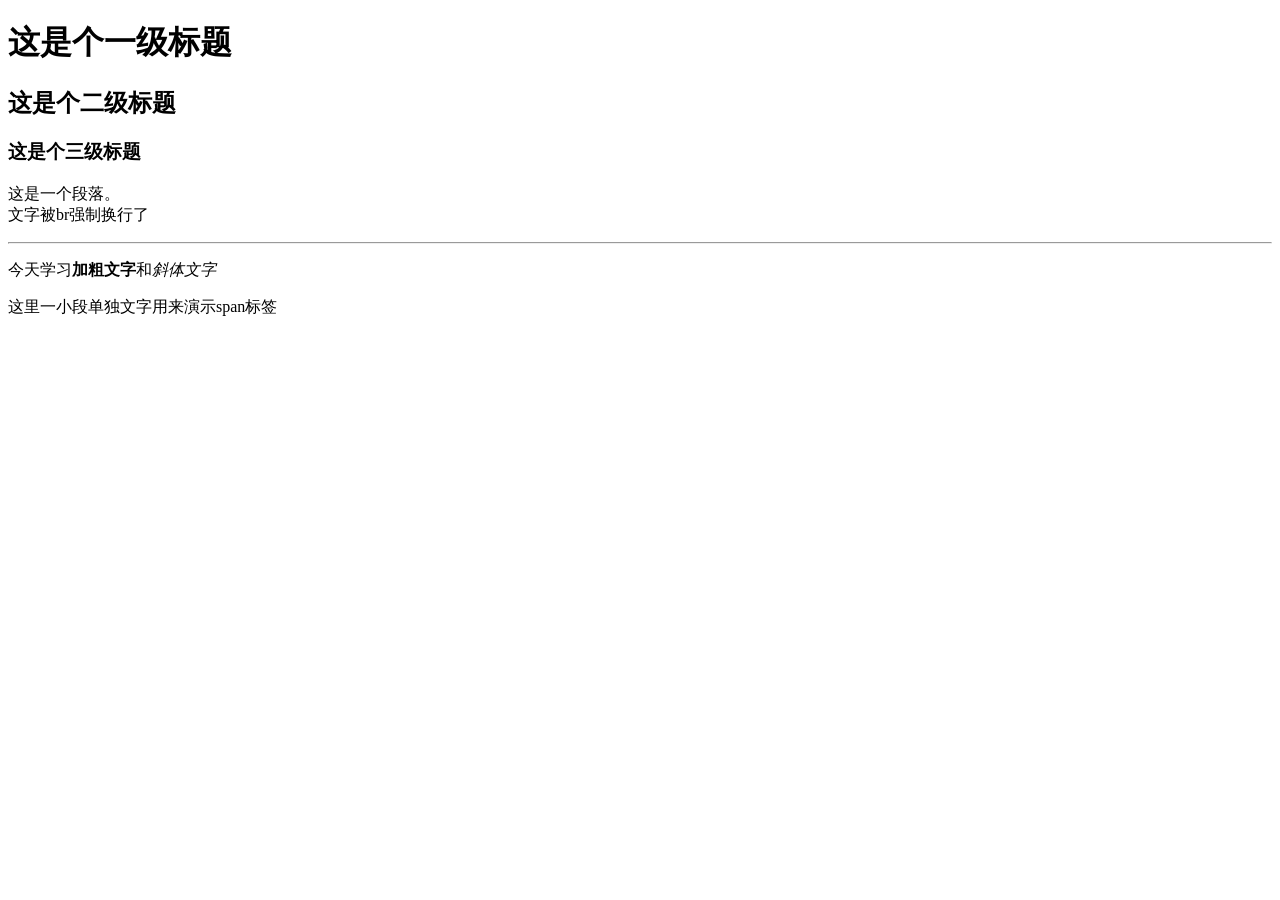
<file: day02.html>
<!doctype html>
<html long="zh-cn">
  <head>
    <meta charset="utf-8" />
    <title>Day2文本练习</title>
  </head>
  <body>
    <h1>这是个一级标题</h1>
    <h2>这是个二级标题</h2>
    <h3>这是个三级标题</h3>

    <p>这是一个段落。<br />文字被br强制换行了</p>
    <hr />
    <p>今天学习<strong>加粗文字</strong>和<em>斜体文字</em></p>
    <p>这里<span>一小段单独文字</span>用来演示span标签</p>
  </body>
</html>
</file>
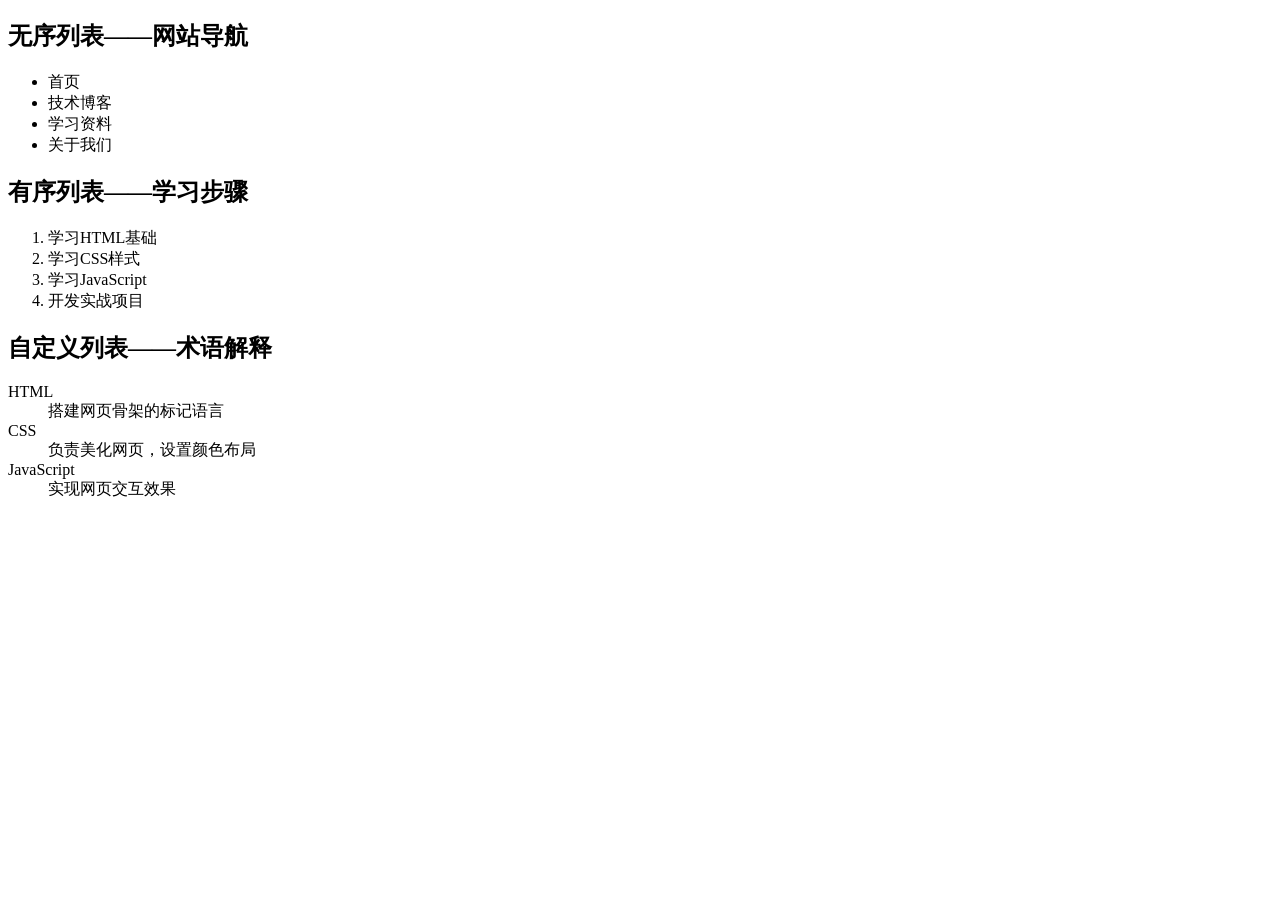
<file: day03.html>
<!doctype html>
<html lang="zh-CN">
  <head>
    <meta charset="UTF-8" />
    <title>Day3 列表练习</title>
  </head>
  <body>
    <h2>无序列表——网站导航</h2>
    <ul>
      <li>首页</li>
      <li>技术博客</li>
      <li>学习资料</li>
      <li>关于我们</li>
    </ul>
    <h2>有序列表——学习步骤</h2>
    <ol>
      <li>学习HTML基础</li>
      <li>学习CSS样式</li>
      <li>学习JavaScript</li>
      <li>开发实战项目</li>
    </ol>
    <h2>自定义列表——术语解释</h2>
    <dl>
      <dt>HTML</dt>
      <dd>搭建网页骨架的标记语言</dd>
      <dt>CSS</dt>
      <dd>负责美化网页，设置颜色布局</dd>
      <dt>JavaScript</dt>
      <dd>实现网页交互效果</dd>
    </dl>
  </body>
</html>
</file>
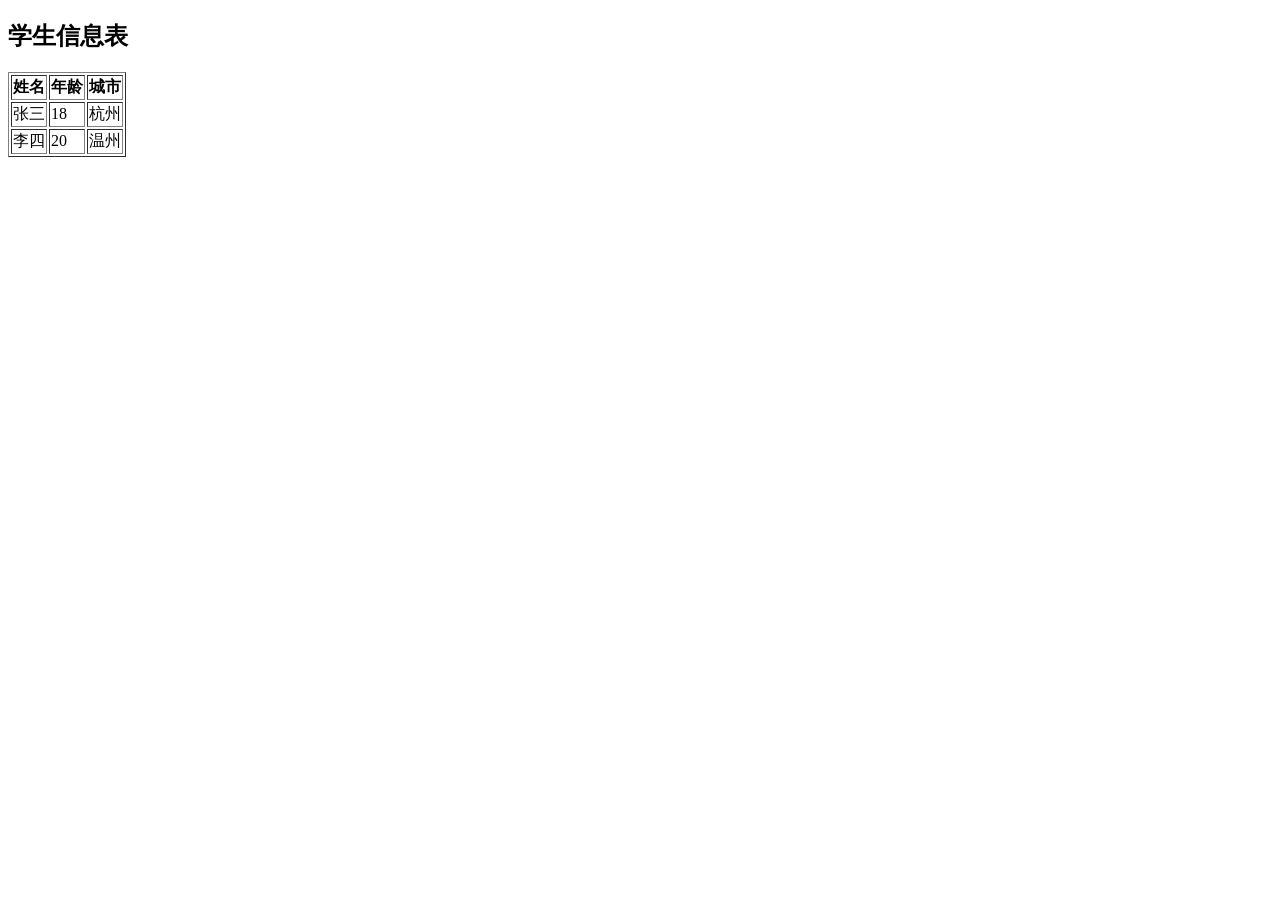
<file: day05.html>
<!doctype html>
<html lang="zh-cn">
  <head>
    <meta charset="utf-8" />
    <title>Day5 表格练习</title>
  </head>
  <body>
    <h2>学生信息表</h2>
    <!--border 给表格加上边框，方便预览查看-->
    <table border="1">
      <tr>
        <th>姓名</th>
        <th>年龄</th>
        <th>城市</th>
      </tr>
      <tr>
        <td>张三</td>
        <td>18</td>
        <td>杭州</td>
      </tr>
      <tr>
        <td>李四</td>
        <td>20</td>
        <td>温州</td>
      </tr>
    </table>
  </body>
</html>
</file>
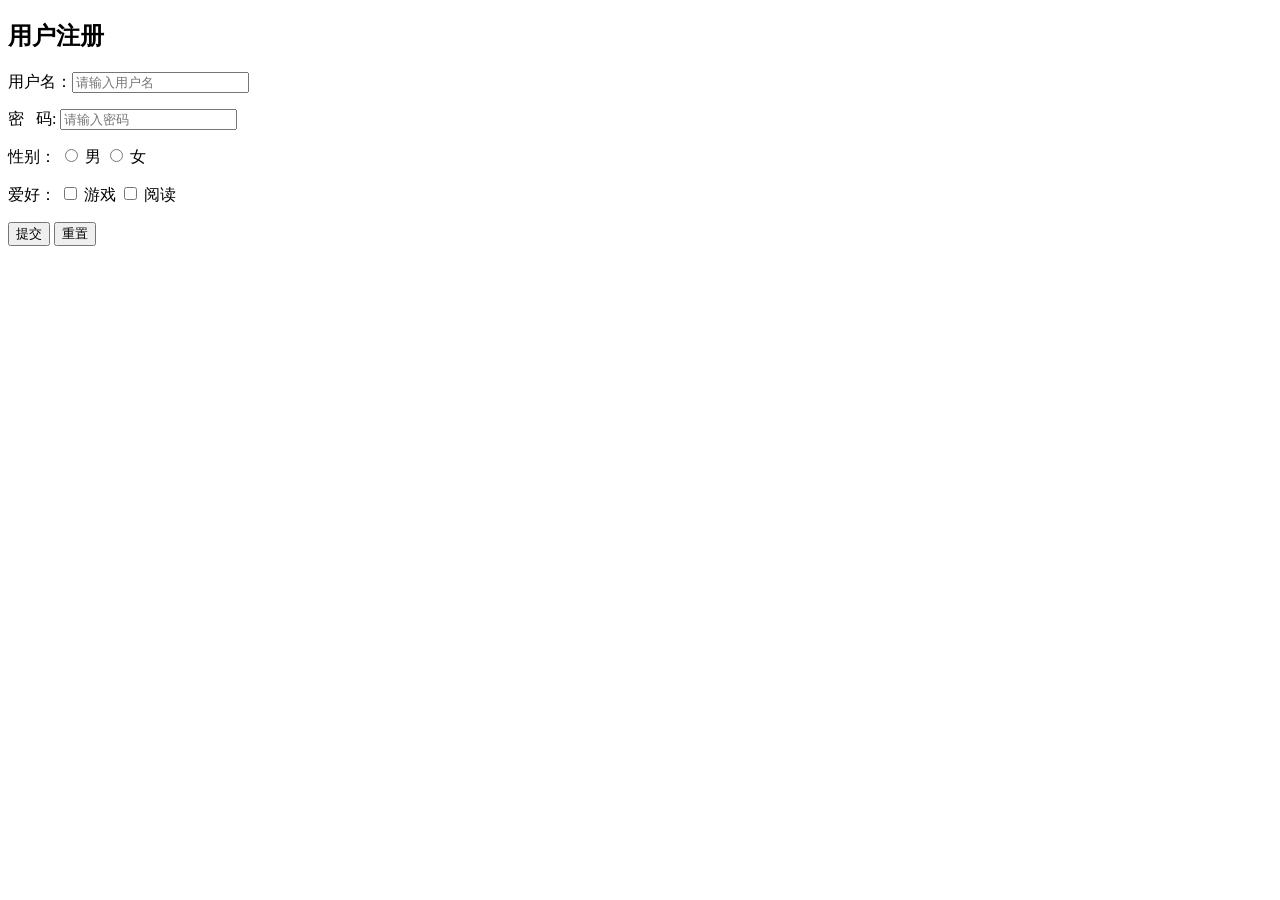
<file: day06.html>
<!doctype html>
<html lang="zh-cn">
  <head>
    <title>Day06 表单练习</title>
  </head>
  <body>
    <h2>用户注册</h2>
    <form>
      <p>用户名：<input type="text" placeholder="请输入用户名" /></p>
      <p>
        密&nbsp;&nbsp;&nbsp;码:
        <input type="password" placeholder="请输入密码" />
      </p>

      <p>
        性别：
        <input type="radio" name="sex" id="man" />
        <label for="man">男</label>

        <input type="radio" name="sex" id="woman" />
        <label for="woman">女</label>
      </p>
      <p>
        爱好：
        <input type="checkbox" id="game" />
        <label for="game">游戏</label>
        <input type="checkbox" id="read" />
        <label for="read">阅读</label>
      </p>
      <p>
        <input type="submit" value="提交" />
        <input type="reset" value="重置" />
      </p>
    </form>
  </body>
</html>
</file>
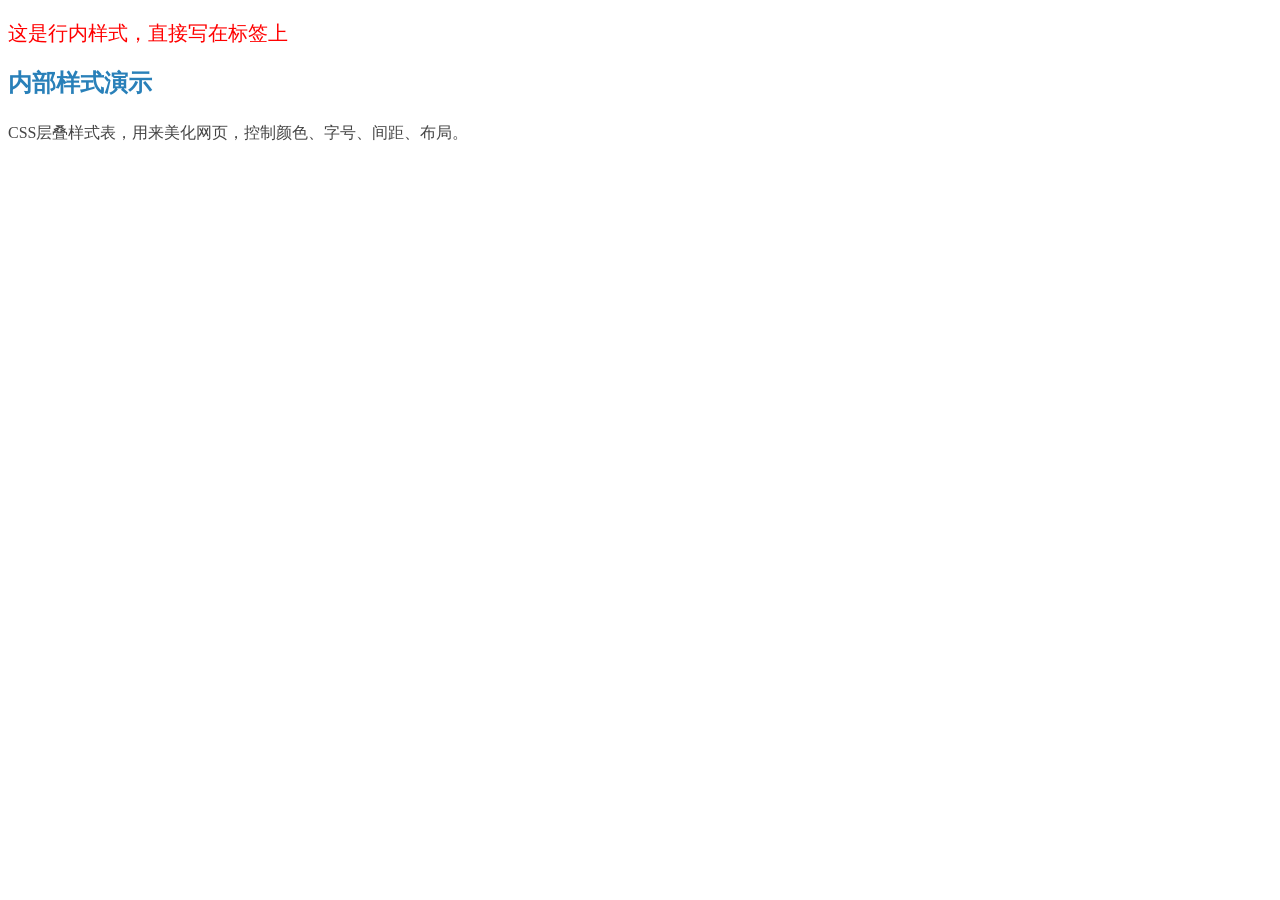
<file: day07.html>
<!doctype html>
<html lang="zh-CN">
  <head>
    <meta charset="UTF-8" />
    <meta name="viewport" content="width=device-width, initial-scale=1.0" />
    <title>Day07 CSS入门</title>
    <!--2.内部样式表-->
    <style>
      h2 {
        color: #2980b9;
        font: size 28px;
      }
      .text-demo {
        color: #444;
        font: size 18px;
        line-height: 1.8;
      }
    </style>
  </head>
  <body>
    <!--1.行内样式-->
    <p style="color: red; font-size: 20px">这是行内样式，直接写在标签上</p>

    <h2>内部样式演示</h2>
    <p class="text-demo">
      CSS层叠样式表，用来美化网页，控制颜色、字号、间距、布局。
    </p>
  </body>
</html>
</file>
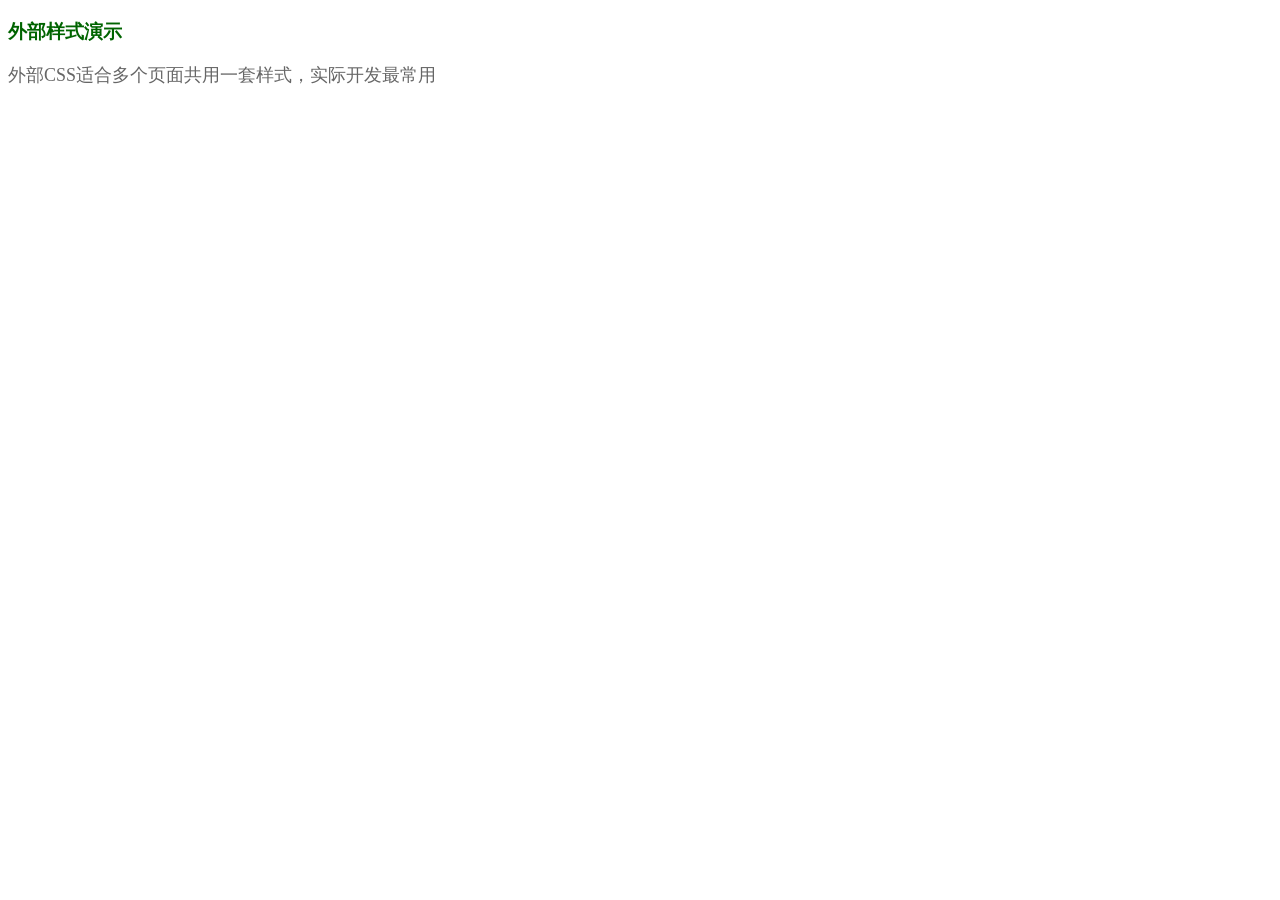
<file: day08.html>
<!doctype html>
<html lang="zh-CN">
  <head>
    <meta charset="UTF-8" />
    <title>Day08 外部CSS</title>
    <link rel="stylesheet" href="style.css" />
  </head>
  <body>
    <h3>外部样式演示</h3>
    <p class="box-text">外部CSS适合多个页面共用一套样式，实际开发最常用</p>
  </body>
</html>
</file>
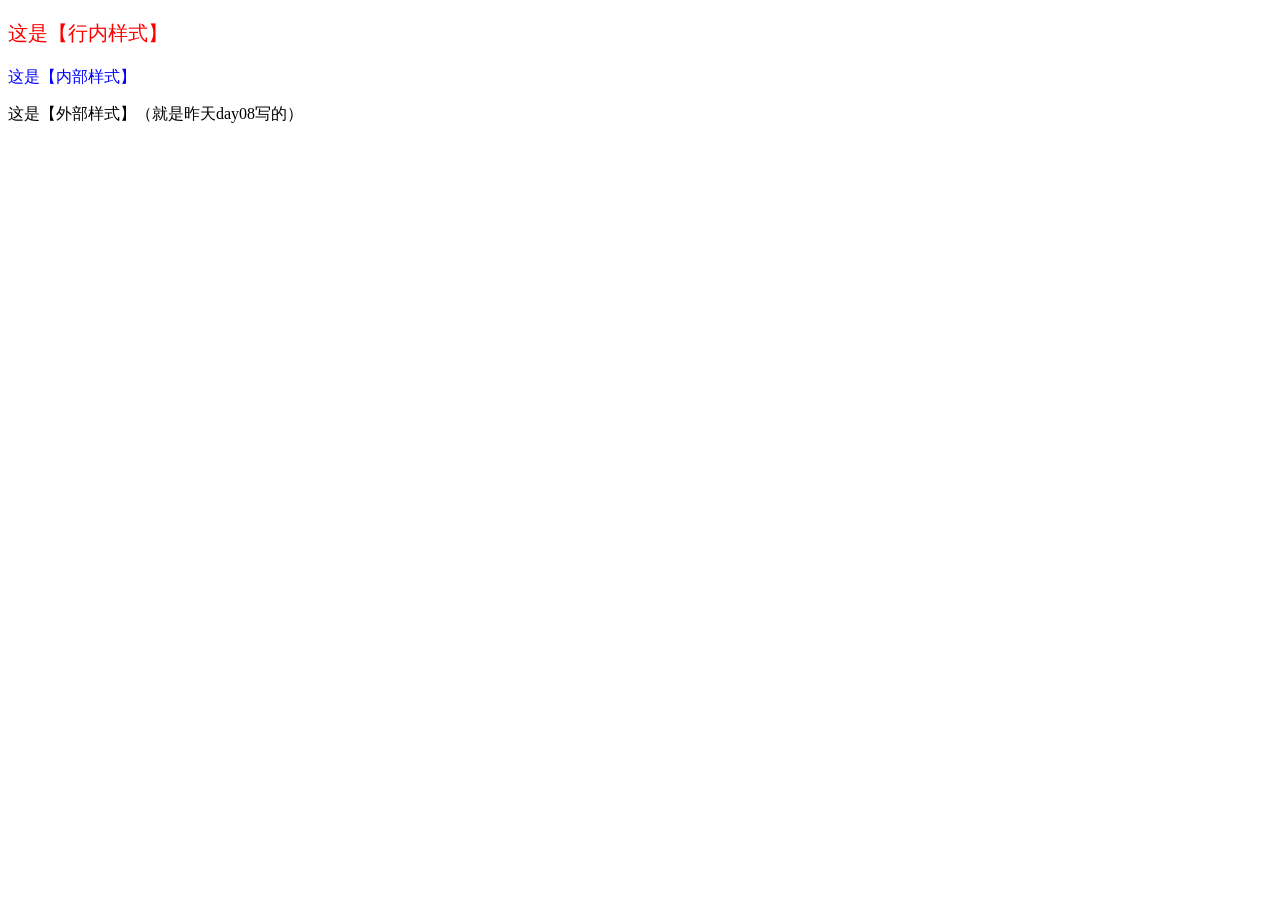
<file: day09.html>
<!doctype html>
<html lang="zh-CN">
  <head>
    <meta charset="UTF-8" />
    <meta name="viewport" content="width=device-width, initial-scale=1.0" />
    <title>Day09三种CSS引入对比</title>
    <style>
      /*内部样式*/
      .inner {
        color: blue;
        font: size 20px;
      }
    </style>
  </head>
  <body>
    <!--行内样式-->
    <p style="color: red; font-size: 20px">这是【行内样式】</p>
    <p class="inner">这是【内部样式】</p>
    <p>这是【外部样式】（就是昨天day08写的）</p>
  </body>
</html>
</file>
<file: style.css>
h3 {
  color: darkgreen;
  font: size 26px;
}
.box-text {
  color: #666;
  font-size: 18px;
}
</file>
